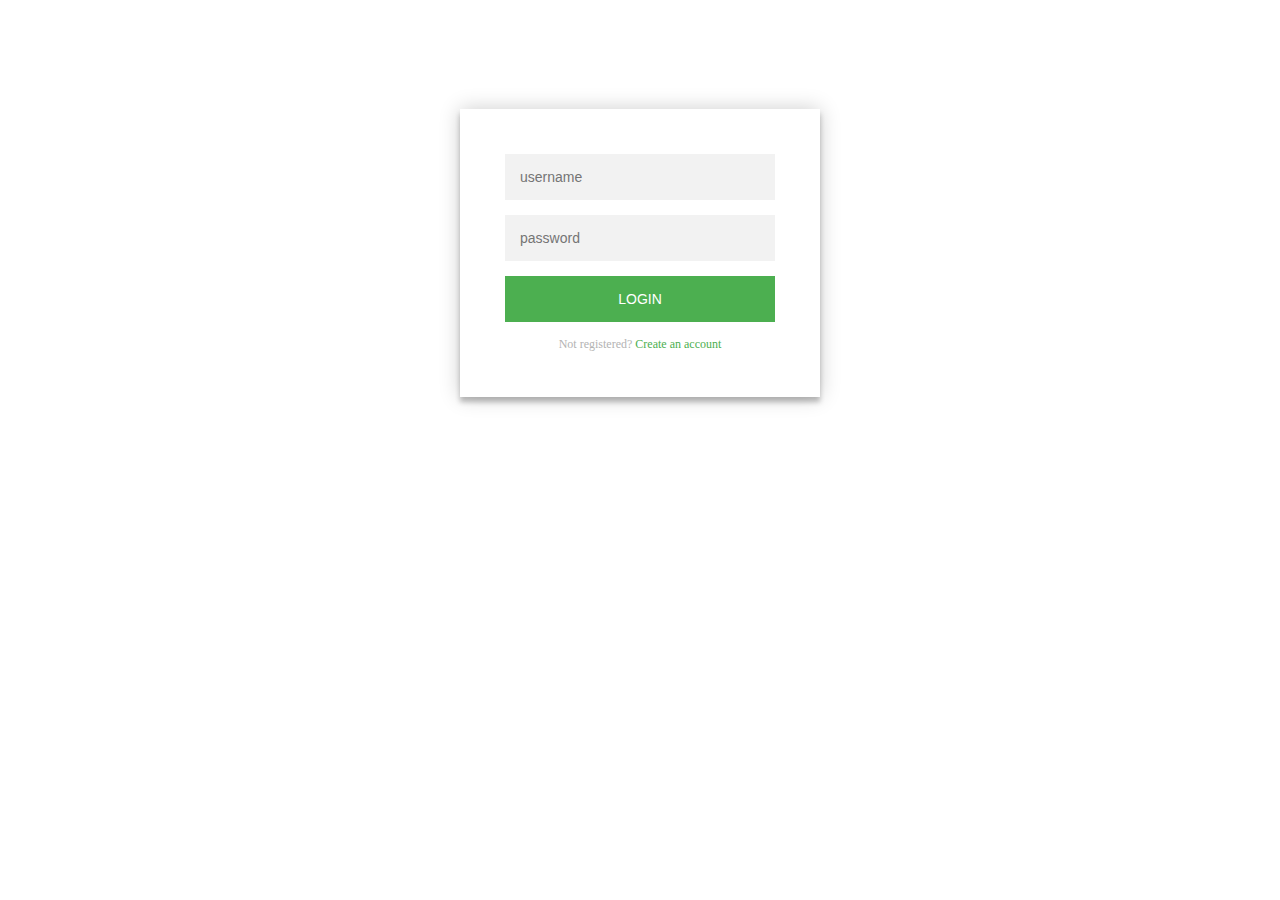
<file: logIn.html>
<!DOCTYPE html>
<html lang="en">
<head>
    <meta charset="UTF-8">
    <meta name="viewport" content="width=device-width, initial-scale=1.0">
    <title>Document</title>
    <link rel="stylesheet" href="logIn.css"/>
</head>
<body>
    <div class="login-page">
        <div class="form">
          <form class="register-form">
            <input type="text" placeholder="name"/>
            <input type="password" placeholder="password"/>
            <input type="text" placeholder="email address"/>
            <button>create</button>
            <p class="message">Already registered? <a href="#">Sign In</a></p>
          </form>
          <form class="login-form">
            <input type="text" placeholder="username"/>
            <input type="password" placeholder="password"/>
            <button>login</button>
            <p class="message">Not registered? <a href="#">Create an account</a></p>
          </form>
        </div>
      </div>
</body>
</html>
</file>
<file: logIn.css>
.login-page {
    width: 360px;
    padding: 8% 0 0;
    margin: auto;
  }
  .form {
    position: relative;
    z-index: 1;
    background: #FFFFFF;
    max-width: 360px;
    margin: 0 auto 100px;
    padding: 45px;
    text-align: center;
    box-shadow: 0 0 20px 0 rgba(0, 0, 0, 0.2), 0 5px 5px 0 rgba(0, 0, 0, 0.24);
  }
  .form input {
    font-family: "Roboto", sans-serif;
    outline: 0;
    background: #f2f2f2;
    width: 100%;
    border: 0;
    margin: 0 0 15px;
    padding: 15px;
    box-sizing: border-box;
    font-size: 14px;
  }
  .form button {
    font-family: "Roboto", sans-serif;
    text-transform: uppercase;
    outline: 0;
    background: #4CAF50;
    width: 100%;
    border: 0;
    padding: 15px;
    color: #FFFFFF;
    font-size: 14px;
  }
  .form button:hover,.form button:active,.form button:focus {
    background: #43A047;
  }
  .form .message {
    margin: 15px 0 0;
    color: #b3b3b3;
    font-size: 12px;
  }
  .form .message a {
    color: #4CAF50;
    text-decoration: none;
  }
  .form .register-form {
    display: none;
  }
  .container {
    position: relative;
    z-index: 1;
    max-width: 300px;
    margin: 0 auto;
  }
  .container:before, .container:after {
    content: "";
    display: block;
    clear: both;
  }
  .container .info {
    margin: 50px auto;
    text-align: center;
  }
  .container .info h1 {
    margin: 0 0 15px;
    padding: 0;
    font-size: 36px;
    font-weight: 300;
    color: #1a1a1a;
  }
  .container .info span {
    color: #4d4d4d;
    font-size: 12px;
  }
  .container .info span a {
    color: #000000;
    text-decoration: none;
  }
  .container .info span .fa {
    color: #EF3B3A;
  }
</file>
